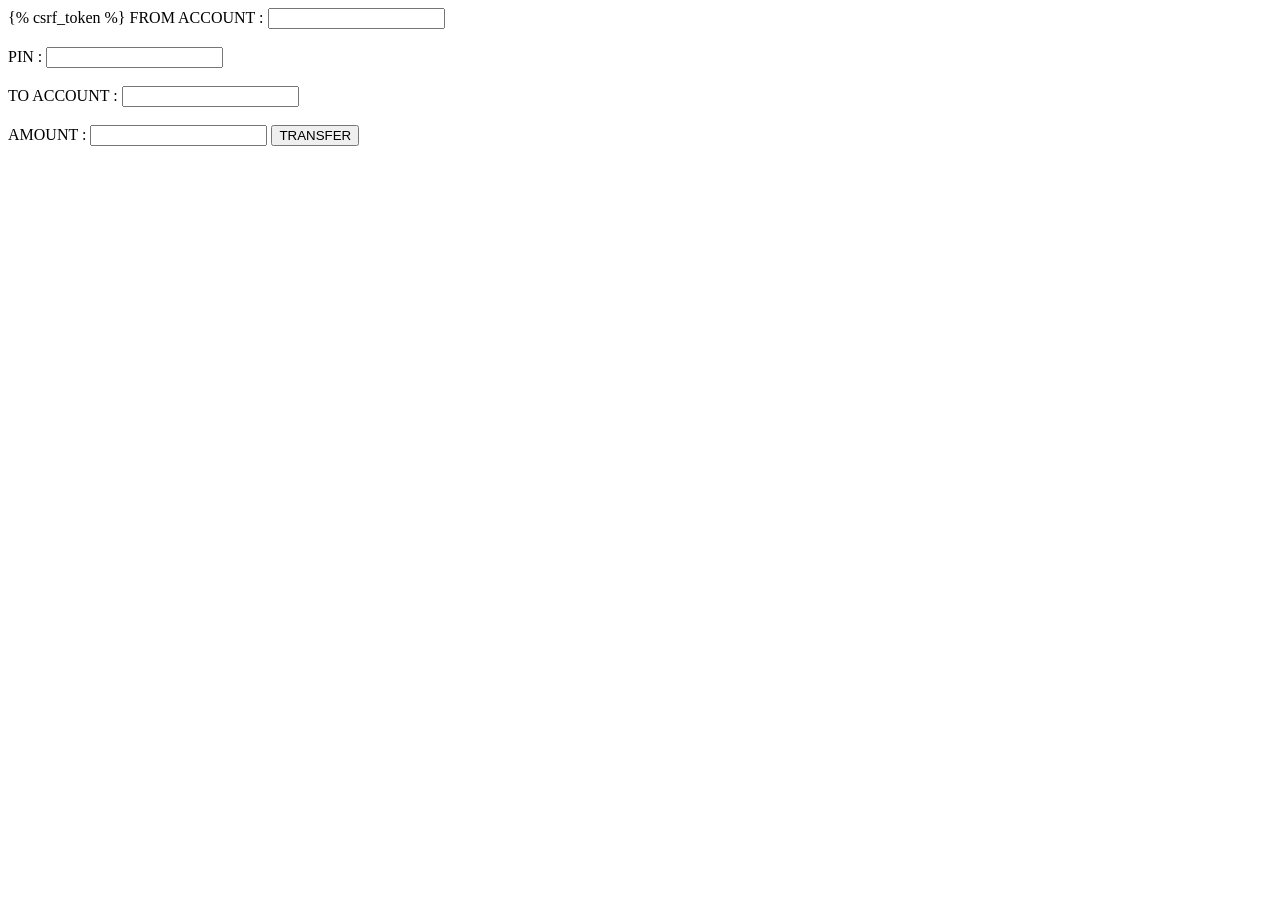
<file: escn/templates/acc_tran.html>
<!DOCTYPE html>
<html lang="en">
<head>
    <meta charset="UTF-8">
    <meta name="viewport" content="width=device-width, initial-scale=1.0">
    <title>Document</title>
</head>
<body>
    <form action="" method="post">
        {% csrf_token %}
        FROM ACCOUNT : <input type="number" name="f_acc" id=""><br><br>
        PIN : <input type="password" name="pin" id=""> <br><br>
        TO ACCOUNT : <input type="number" name="t_acc" id=""> <br><br>
        AMOUNT : <input type="number" name="amt" id="">
        <button type="submit">TRANSFER</button>
    </form>
</body>
</html>
</file>
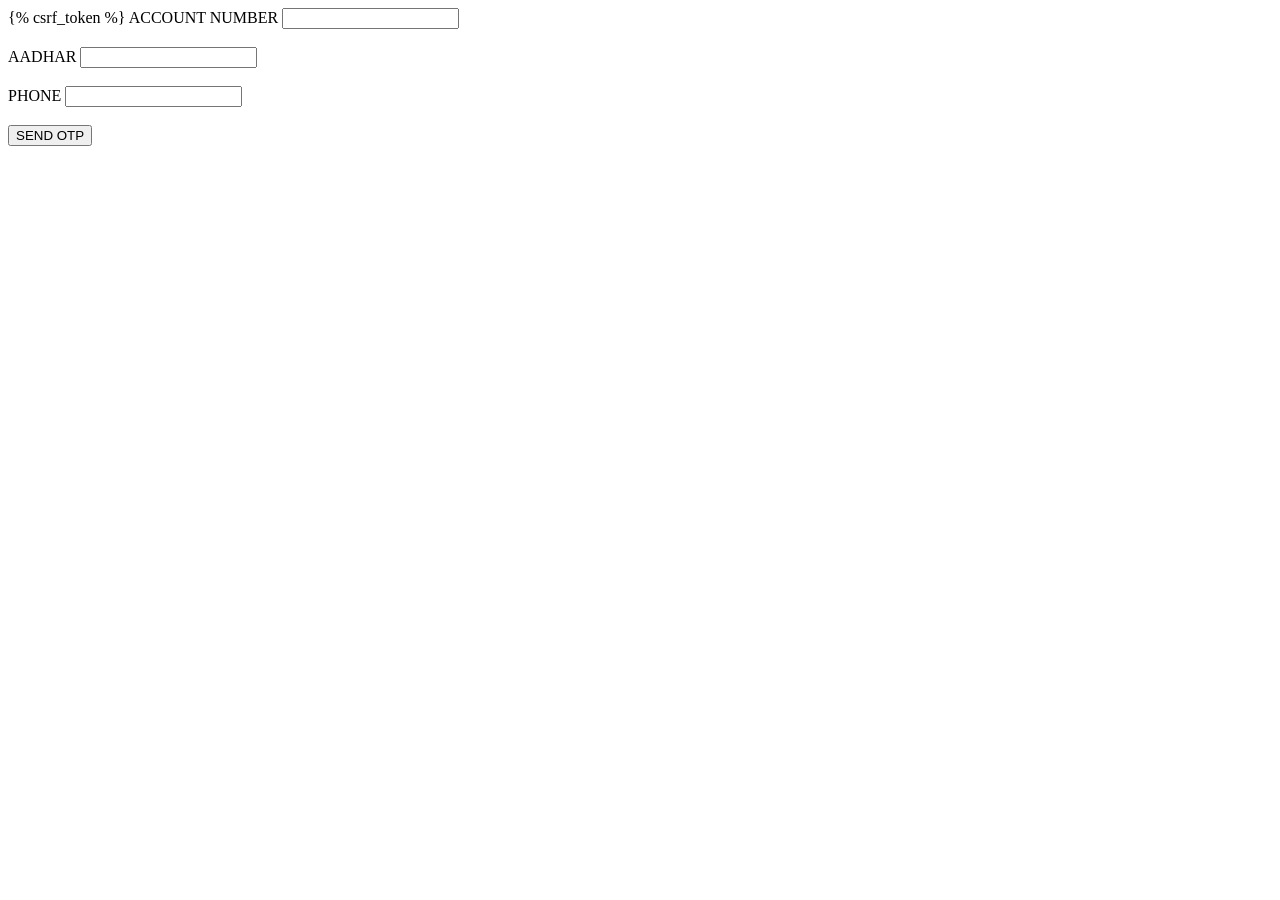
<file: home/templates/pin.html>
<!DOCTYPE html>
<html lang="en">
<head>
    <meta charset="UTF-8">
    <meta name="viewport" content="width=device-width, initial-scale=1.0">
    <title>Document</title>
</head>
<body>
    <form action="" method="post">
        {% csrf_token %}
        <label for="">ACCOUNT NUMBER</label>
        <input type="number" name="acc">
        <br><br>
        <label for="">AADHAR</label>
        <input type="number" name="aadhar">
        <br><br>
        <label for="">PHONE</label>
        <input type="number" name="" id="">
        <br><br>
        <button type="submit">SEND OTP</button>
    </form>
</body>
</html>
</file>
